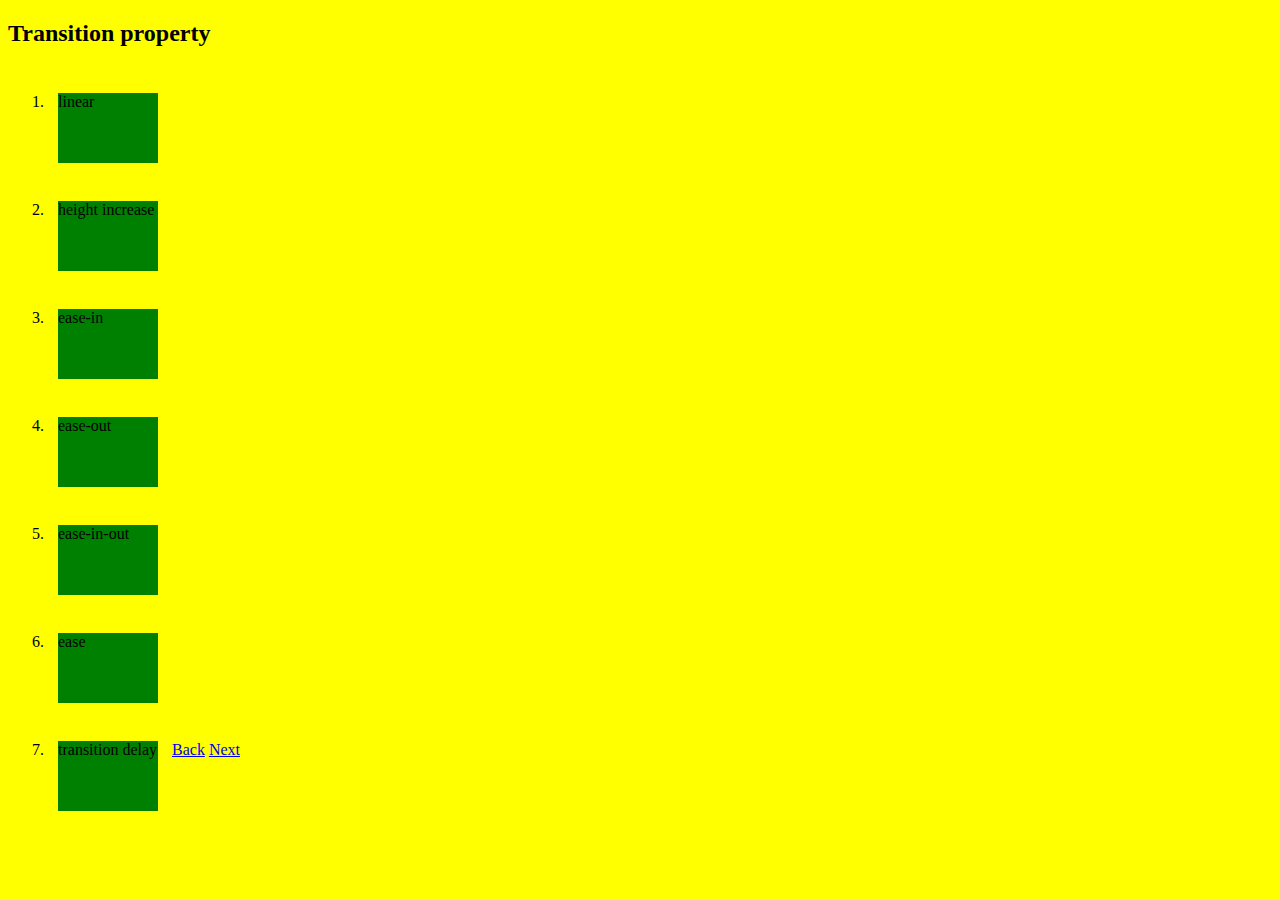
<file: index.html>
<!DOCTYPE html>
<html lang="en">
<head>
    <meta charset="UTF-8">
    <meta http-equiv="X-UA-Compatible" content="IE=edge">
    <meta name="viewport" content="width=device-width, initial-scale=1.0">
    <title>CSS Transition and Animation</title>
    <link rel="stylesheet" href="style.css">
</head>
<body>
    <h2>Transition property</h2>
    <ol type="1">
    <li><div id="div1">linear</div></li><br>
    <li><div id="div2">height increase</div></li><br>
    <li><div id="div3">ease-in</div></li><br>
    <li><div id="div4">ease-out</div></li><br>        
    <li><div id="div5">ease-in-out</div></li><br>
    <li><div id="div6">ease</div></li><br>
    <li><div id="div7">transition delay</div></li>
    </ol>
    <a href="./index0.html">Back</a>
    <a href="./index2.html">Next</a>
</body>
</html>
</file>
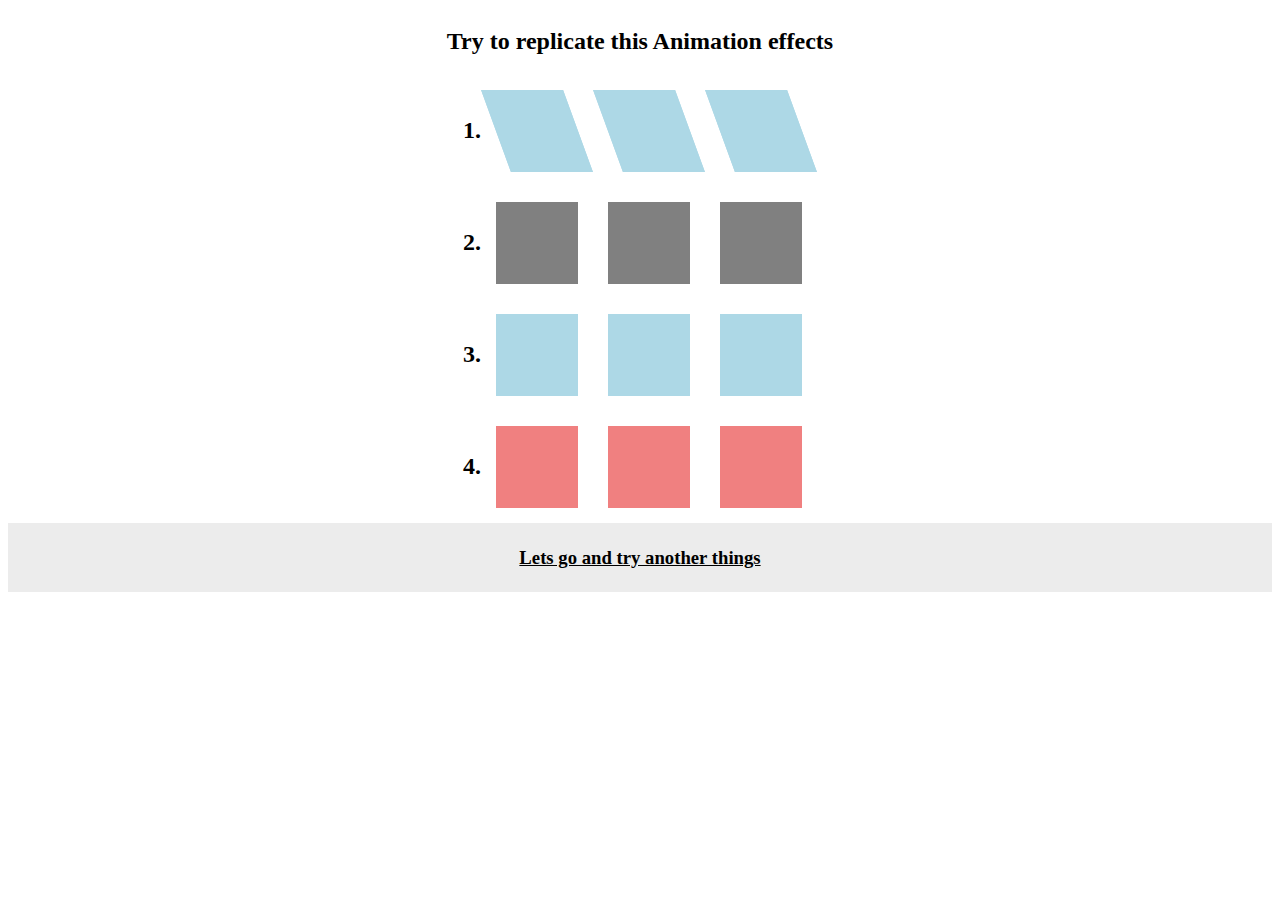
<file: index0.html>
<!DOCTYPE html>
<html lang="en">
<head>
    <meta charset="UTF-8">
    <meta http-equiv="X-UA-Compatible" content="IE=edge">
    <meta name="viewport" content="width=device-width, initial-scale=1.0">
    <title>CSS Animation</title>
    <link rel="stylesheet" href="style0.css">
</head>
<body>
    <div class="container">
        <h2>Try to replicate this Animation effects</h2>
        <div class="cont1">
            <h2>1.</h2>
                <div class="box1"></div>
                <div class="box1"></div>
                <div class="box1"></div>
        </div>
        <div class="cont1">
            <h2>2.</h2>
                <div class="box2"></div>
                <div class="box2"></div>
                <div class="box2"></div>
        </div>
        <div class="cont1">
            <h2>3.</h2>
                <div class="box3"></div>
                <div class="box3"></div>
                <div class="box3"></div>
        </div>
        <div class="cont1">
            <h2>4.</h2>        
                <div class="box4"></div>
                <div class="box5"></div>
                <div class="box6"></div>
        </div>
    </div>
    <div class="footer">
        <a href="">
            <h3>Lets go and try another things</h3>
        </a>
    </div>
</body>
</html>
</file>
<file: style.css>
body{
    background-color: yellow;
}

div{
    width: 100px;
    height: 70px;
    background-color: green;
    transition: width 3s;
    margin: 10px;
    display: flexbox;
    justify-content: center;
    align-items: center;
}


ol
{
  display: inline-block;
}
#div1 {transition-timing-function: linear;}
#div2 {transition: width 2s, height 4s;}
#div3 {transition-timing-function: ease-in;}
#div4 {transition-timing-function: ease-out;}
#div5 {transition-timing-function: ease-in-out;}
#div6 {transition-timing-function: ease;}

div:hover {
    width: 300px;
  }
#div2:hover
{
    height: 250px;
}
#div7
{
    transition-delay: 2s ;
}
</file>
<file: style0.css>
body
{
    text-align: center;
}
.container
{
    display: flex;
    flex-direction: column;
    text-align: center;
    justify-content: center;
    margin: 0px;
    padding: 0px;
    box-sizing: border-box;
}
.cont1
{
    display: flex;
    justify-content: center;
    align-items: center;
    margin: 0px;
    padding: 0px;
    box-sizing: border-box;
}
.box1
{
    border: 1px solid lightblue;
    background-color: lightblue;
    display: inline-block;
    width: 80px;
    height: 80px;
    margin: 15px;
    animation-name: example1;
    animation-duration: 5s;
    animation-iteration-count: infinite;
    transform: skew(20deg);
}
@keyframes example1
{
    0%
    {
        transform: skew(20deg);
    }
    50%
    {
        transform: skew(-20deg);
    }
}
.box2
{
    border: 1px solid grey;
    background-color: grey;
    display: inline-block;
    width: 80px;
    height: 80px;
    margin: 15px;
    animation-name: example2;
    animation-duration: 5s;
    animation-iteration-count: infinite;
}
@keyframes example2
{
    0%
    {
        transform: skewY(20deg);
    }
    50%
    {
        transform: skewY(-20deg);
    }
}
.box3
{
    border: 1px solid lightblue;
    background-color: lightblue;
    display: inline-block;
    width: 80px;
    height: 80px;
    margin: 15px;
    animation-name: example3;
    animation-duration: 5s;
    animation-iteration-count: infinite;
}
@keyframes example3
{
    100%
    {
        transform: rotate(360deg)
    }
}
.box4
{
    border: 1px solid lightcoral;
    background-color: lightcoral;
    display: inline-block;
    width: 80px;
    height: 80px;
    margin: 15px;
    animation-name: example4;
    animation-duration: 5s;
    animation-iteration-count: infinite;
}
@keyframes example4
{
    50%
    {
        height: 100px;
    }
    100%
    {
        height: 120px;
    }
}
.box5
{
    border: 1px solid lightcoral;
    background-color: lightcoral;
    display: inline-block;
    width: 80px;
    height: 80px;
    margin: 15px;
    animation-name: example5;
    animation-duration: 5s;
    animation-iteration-count: infinite;
}
@keyframes example5
{
    50%
    {
        width: 40px;
    }
    100%
    {
        width: 100px;
    }
}
.box6
{
    border: 1px solid lightcoral;
    background-color: lightcoral;
    display: inline-block;
    width: 80px;
    height: 80px;
    margin: 15px;
    animation-name: example6;
    animation-duration: 5s;
    animation-iteration-count: infinite;
}
@keyframes example5
{
    50%
    {
        transform: rotate(-90deg);
    }
    100%
    {
        transform: rotate(90deg);
    }
}
.footer
{
    justify-content: center;
    display: flex;
    background-color: rgba(160,160,158,0.2);
    padding: 5px;
}
.footer a{
    color: black;
    font-weight: 500px;
    font-size: 16px;
}
a
{
    cursor: pointer;
    text-decoration: underline;
}
</file>
